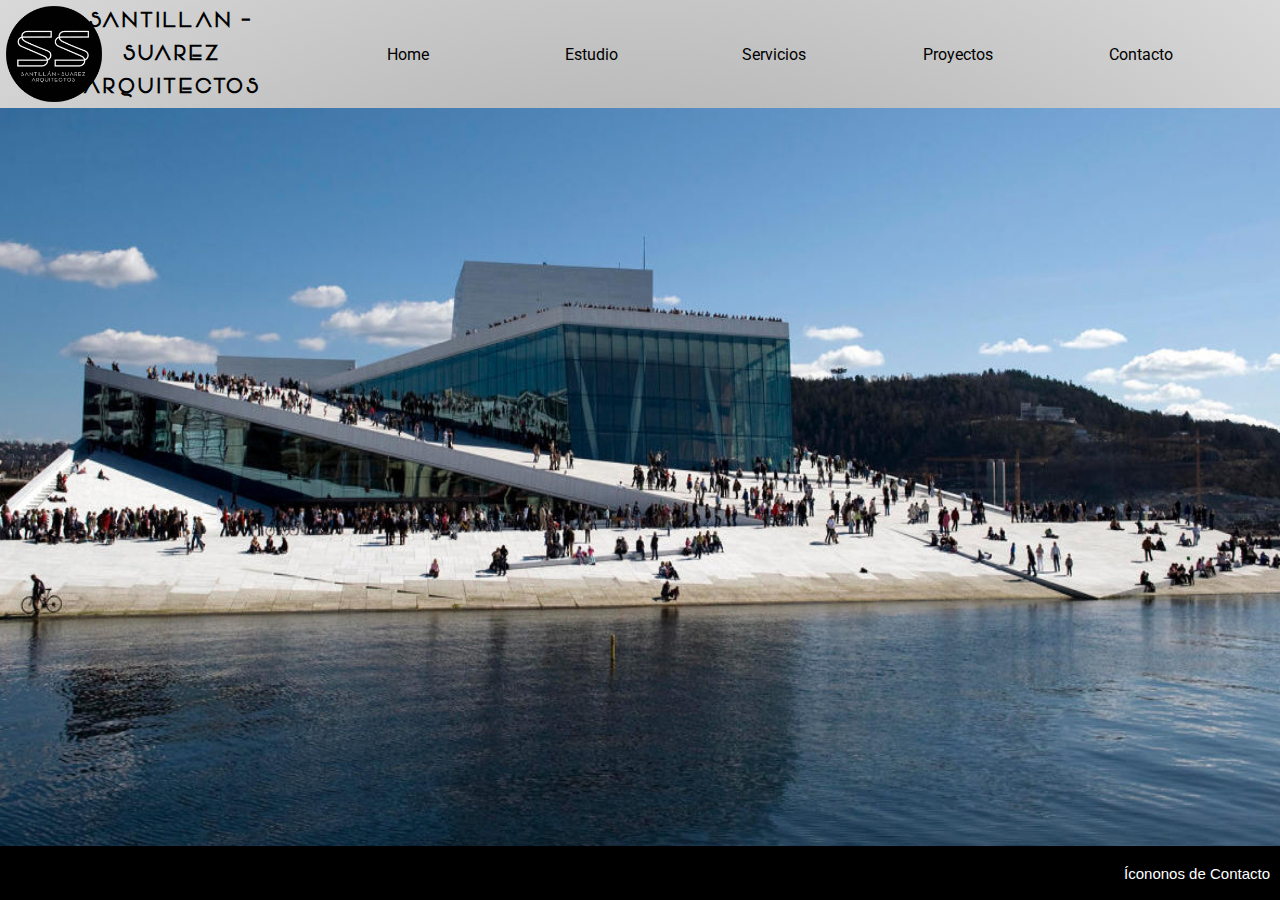
<file: index.html>
<!DOCTYPE html>
<html lang="en">
<head>
    <meta charset="UTF-8">
    <meta http-equiv="X-UA-Compatible" content="IE=edge">
    <meta name="viewport" content="width=device-width, initial-scale=1.0">
    <title>Santillan - Suarez Arquitectos</title>
    <link rel="preconnect" href="https://fonts.googleapis.com">
    <link rel="preconnect" href="https://fonts.gstatic.com" crossorigin>
    <link href="https://fonts.googleapis.com/css2?family=Roboto&display=swap" rel="stylesheet">
    <link rel="stylesheet" type="text/css" href="Estilo.css">
</head>

<body>
    
    <div id="frame--size">
        <header class="header">
            <div class="logo--place"> 
                <a href="index.html">
                    <img class="logo--size" src="Adjuntos/logo.png "alt="Logo">
                </a>
            </div>
            <div class="title--size">        
                <h1>SANTILLAN - SUAREZ<br>ARQUITECTOS</h1>
                <h2>Estudio de Arquitectura</h2>
            </div>    
            <div class="nav__menu">
                <nav>
                    <ul>  
                        <li class="list-style"><a href="Index.html">Home</a></li>
                        <li class="list-style"><a href="Estudio.html">Estudio</a></li>
                        <li class="list-style"><a href="Servicios.html">Servicios</a></li>
                        <li class="list-style"><a href="Proyectos.html">Proyectos</a></li>
                        <li class="list-style"><a href="Contacto.html">Contacto</a></li>
                    </ul>      
                </nav>
            </div>
        </header>

        <section class="galeria">
            <div class="galeria--1">
                <a href="Proyectos.html">
                  <img src="Adjuntos/galeria/1.jpg" alt="Proyecto 1">
                </a>
            </div>

            <div class="galeria--2">
                <a href="Proyectos.html">
                  <img src="Adjuntos/galeria/2.jpg" alt="Proyecto 2">
                </a>
            </div>

            <div class="galeria--3">
                <a href="Proyectos.html">
                  <img src="Adjuntos/galeria/3.jpg" alt="Proyecto 3">
                </a>
            </div>

            <div class="galeria--4">
                <a href="Proyectos.html">
                  <img src="Adjuntos/galeria/4.jpg" alt="Proyecto 4">
                </a>
            </div>

        </section>    
        
        <footer class="footer--backgroundColor">
            <p class="footer__text">Ícononos de Contacto</p>
        </footer>
    </div>
    
</body>
</html>
</file>
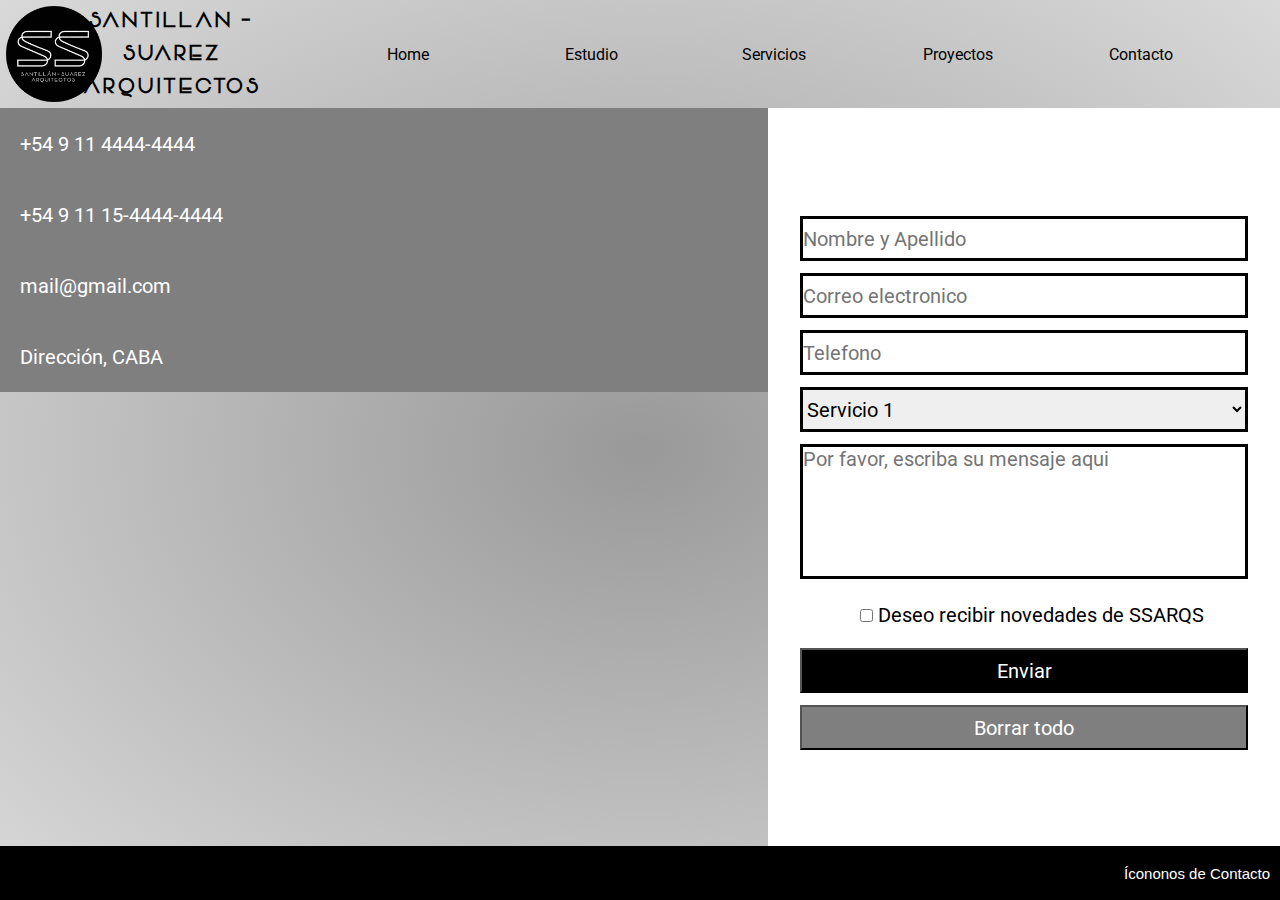
<file: Contacto.html>
<!DOCTYPE html>
<html lang="en">
<head>
    <meta charset="UTF-8">
    <meta http-equiv="X-UA-Compatible" content="IE=edge">
    <meta name="viewport" content="width=device-width, initial-scale=1.0">
    <title>Santillan - Suarez Arquitectos</title>
    <link rel="preconnect" href="https://fonts.googleapis.com">
    <link rel="preconnect" href="https://fonts.gstatic.com" crossorigin>
    <link href="https://fonts.googleapis.com/css2?family=Roboto&display=swap" rel="stylesheet">
    <link rel="stylesheet" type="text/css" href="Estilo.css">
</head>

<body>
    <div id="frame--size">
        <header class="header">
            <div class="logo--place"> 
                <a href="index.html">
                    <img class="logo--size" src="Adjuntos/logo.png "alt="Logo">
                </a>
            </div>
            <div class="title--size">        
                <h1>SANTILLAN - SUAREZ<br>ARQUITECTOS</h1>
                <h2>Estudio de Arquitectura</h2>
            </div>    
            <div class="nav__menu">
                <nav>
                    <ul>  
                        <li class="list-style"><a href="Index.html">Home</a></li>
                        <li class="list-style"><a href="Estudio.html">Estudio</a></li>
                        <li class="list-style"><a href="Servicios.html">Servicios</a></li>
                        <li class="list-style"><a href="Proyectos.html">Proyectos</a></li>
                        <li class="list-style"><a href="Contacto.html">Contacto</a></li>
                    </ul>      
                </nav>
            </div>
        </header>

        <div class="estudio--style">
            <main class="contact--style">
                <article class="contact__text">
                    <p>+54 9 11 4444-4444</p>
                    <p>+54 9 11 15-4444-4444</p>
                    <p>mail@gmail.com</p>
                    <p>Dirección, CABA</p>
                </article>
        
                <article>
                    <iframe class="location--size" src="https://www.google.com/maps/embed?pb=!1m18!1m12!1m3!1d3257.4206463524097!2d-84.0952054180442!3d9.926229540410176!2m3!1f0!2f0!3f0!3m2!1i1024!2i768!4f13.1!3m3!1m2!1s0x8fa0e3710903c5c3%3A0x1905b1b7fc9b52e5!2sSS%20ARQUITECTOS!5e0!3m2!1ses-419!2sar!4v1623894364660!5m2!1ses-419!2sar" width="600" height="450" style="border:0;" allowfullscreen="" loading="lazy"></iframe>
                </article>
            </main>
        
            <aside class="form--size">
                <form method="POST">
                    <div>
                        <input class="form__imput--style" type="text" name="nombre" id="id_nombre" placeholder="Nombre y Apellido">
                    </div>
                
                    <div>         
                        <input class="form__imput--style" type="email" name="email" id="email" placeholder="Correo electronico">
                    </div>
            
                    <div>          
                        <input class="form__imput--style" type="number"name="number" id="number" placeholder="Telefono">
                    </div>
                
                    <div>
                        <select class="form__imput--style" name ="Servicio">
                            <option value="S1">Servicio 1</option>
                            <option value="S2">Servicio 2</option>
                            <option value="S3">Servicio 3</option>
                            <option value="S4">Servicio 4</option>
                            <option value="S5">Servicio 5</option>
                            <option value="S6">Servicio 6</option>
                        </select>                        
                    </div>
                    
                    <div>
                        <textarea class="form__txtarea--style" type="text" name="mensaje" id="mensaje" placeholder="Por favor, escriba su mensaje aqui"></textarea>
                    </div>
                    
                    <div class="form__imputcb--style">
                        <input type="checkbox" name="acepto" value="1">
                        Deseo recibir novedades de SSARQS
                    </div>
                    
                    <input type="submit"value="Enviar" class="button__submit">
                    
                    <input type="reset"value="Borrar todo" class="button__reset">
                </form> 
            </aside>
        </div>    

        <footer class="footer--backgroundColor">
            <p class="footer__text">Ícononos de Contacto</p>
        </footer>
    </div>
</body>
</html>
</file>
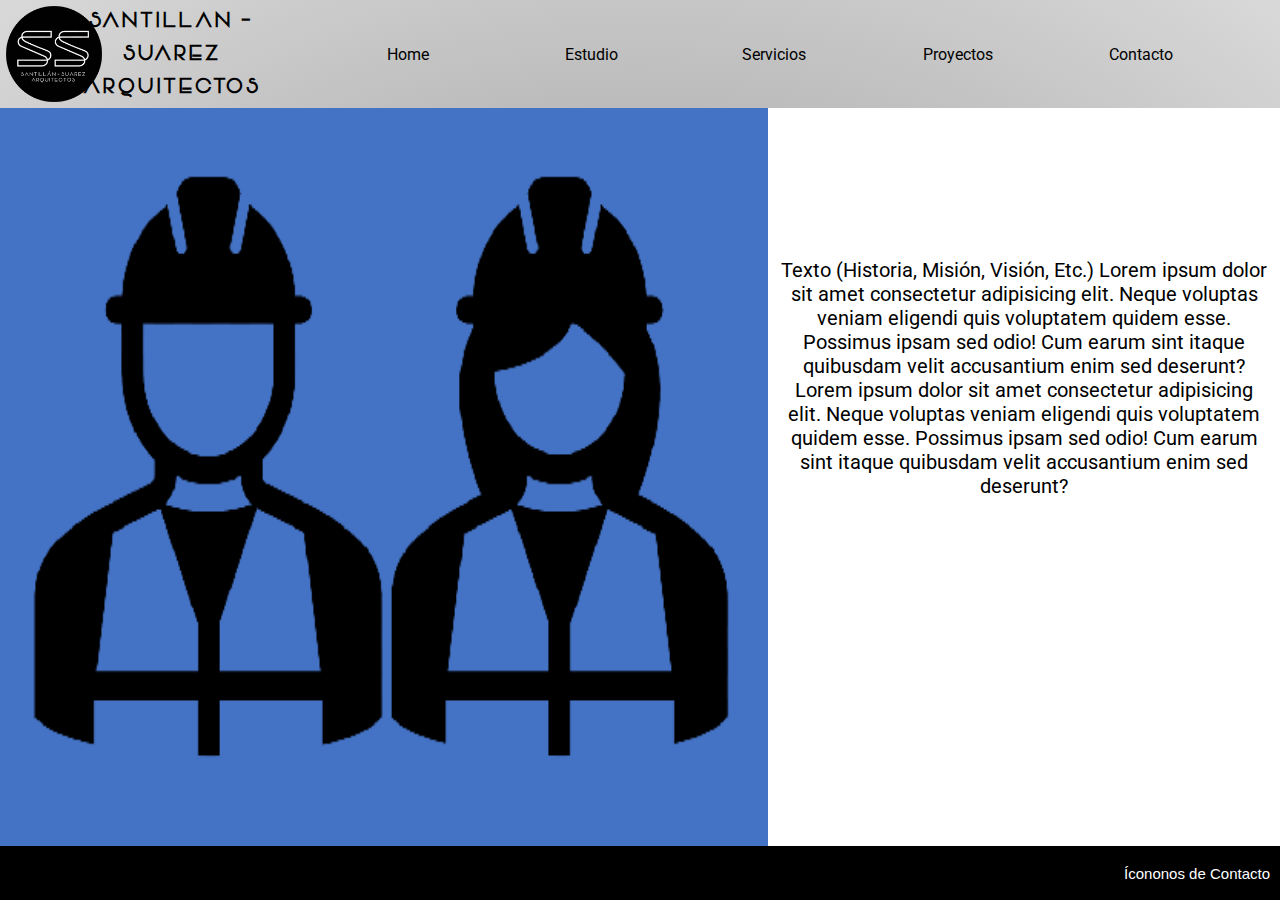
<file: Estudio.html>
<!DOCTYPE html>
<html lang="en">
<head>
    <meta charset="UTF-8">
    <meta http-equiv="X-UA-Compatible" content="IE=edge">
    <meta name="viewport" content="width=device-width, initial-scale=1.0">
    <title>Santillan - Suarez Arquitectos</title>
    <link rel="preconnect" href="https://fonts.googleapis.com">
    <link rel="preconnect" href="https://fonts.gstatic.com" crossorigin>
    <link href="https://fonts.googleapis.com/css2?family=Roboto&display=swap" rel="stylesheet">
    <link rel="stylesheet" type="text/css" href="Estilo.css">
</head>

<body>
    <div id="frame--size">
        <header class="header">
            <div class="logo--place"> 
                <a href="index.html">
                    <img class="logo--size" src="Adjuntos/logo.png "alt="Logo">
                </a>
            </div>
            <div class="title--size">        
                <h1>SANTILLAN - SUAREZ<br>ARQUITECTOS</h1>
                <h2>Estudio de Arquitectura</h2>
            </div>    
            <div class="nav__menu">
                <nav>
                    <ul>  
                        <li class="list-style"><a href="Index.html">Home</a></li>
                        <li class="list-style"><a href="Estudio.html">Estudio</a></li>
                        <li class="list-style"><a href="Servicios.html">Servicios</a></li>
                        <li class="list-style"><a href="Proyectos.html">Proyectos</a></li>
                        <li class="list-style"><a href="Contacto.html">Contacto</a></li>
                    </ul>      
                </nav>
            </div>
        </header>
        
        <div class="estudio--style">
            <main>
                <img class="estudio__img" src="Adjuntos/estudio.png"alt="Estudio">
            </main>

            <aside>
                <p class="estudio__text">Texto (Historia, Misión, Visión, Etc.) Lorem ipsum dolor sit amet 
                    consectetur adipisicing elit. Neque voluptas veniam eligendi quis voluptatem quidem esse.
                    Possimus ipsam sed odio! Cum earum sint itaque quibusdam velit accusantium enim sed deserunt?
                    Lorem ipsum dolor sit amet consectetur adipisicing elit. Neque voluptas veniam eligendi quis
                    voluptatem quidem esse. Possimus ipsam sed odio! Cum earum sint itaque quibusdam velit
                    accusantium enim sed deserunt?       
                </p>
            </aside>
        </div>

        <footer class="footer--backgroundColor">
            <p class="footer__text">Ícononos de Contacto</p>
        </footer>
    </div>
</body>
</html>
</file>
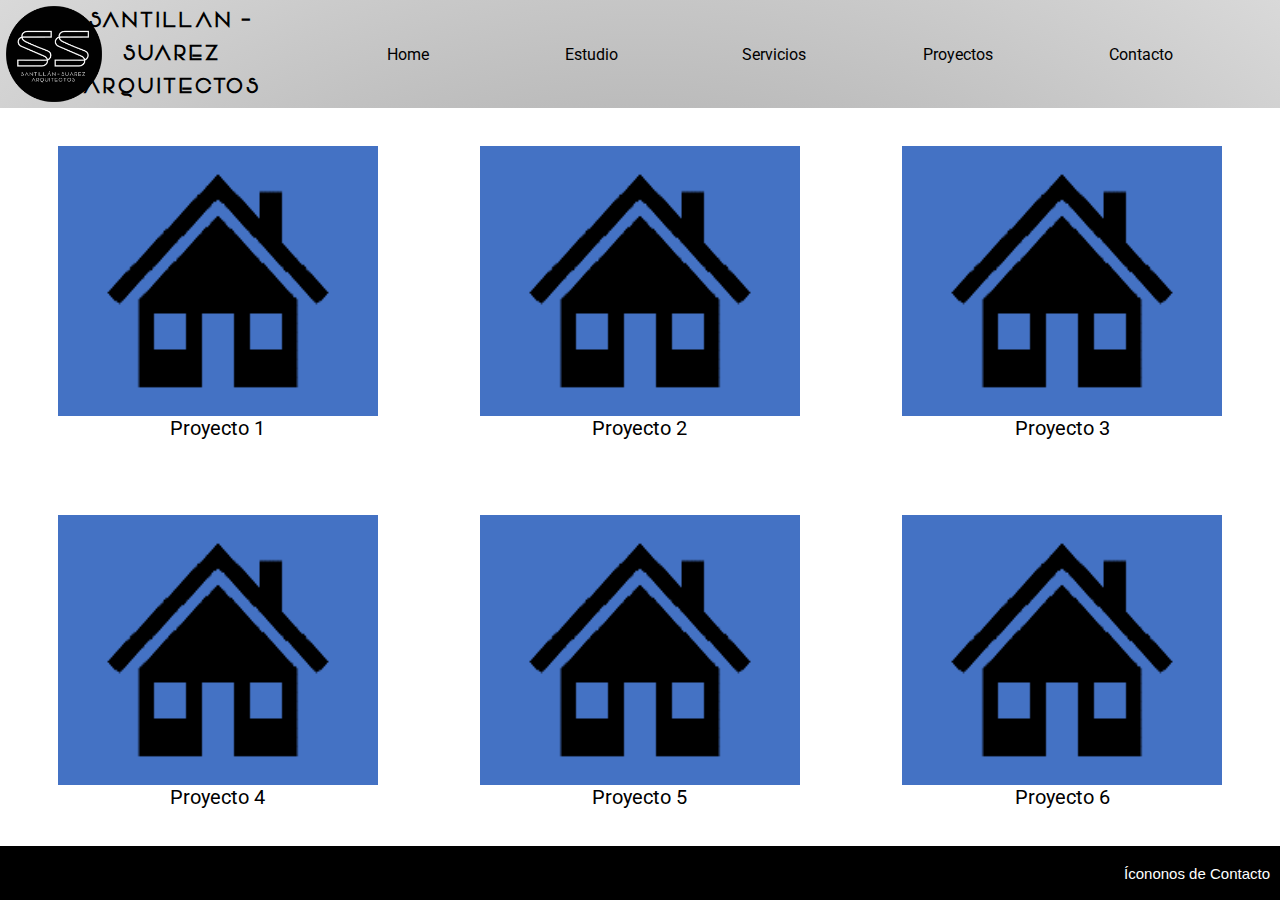
<file: Proyectos.html>
<!DOCTYPE html>
<html lang="en">
<head>
    <meta charset="UTF-8">
    <meta http-equiv="X-UA-Compatible" content="IE=edge">
    <meta name="viewport" content="width=device-width, initial-scale=1.0">
    <title>Santillan - Suarez Arquitectos</title>
    <link rel="preconnect" href="https://fonts.googleapis.com">
    <link rel="preconnect" href="https://fonts.gstatic.com" crossorigin>
    <link href="https://fonts.googleapis.com/css2?family=Roboto&display=swap" rel="stylesheet">
    <link rel="stylesheet" type="text/css" href="Estilo.css">
</head>

<body>
    <div id="frame--size">
        <header class="header">
            <div class="logo--place"> 
                <a href="index.html">
                    <img class="logo--size" src="Adjuntos/logo.png "alt="Logo">
                </a>
            </div>
            <div class="title--size">        
                <h1>SANTILLAN - SUAREZ<br>ARQUITECTOS</h1>
                <h2>Estudio de Arquitectura</h2>
            </div>    
            <div class="nav__menu">
                <nav>
                    <ul>  
                        <li class="list-style"><a href="Index.html">Home</a></li>
                        <li class="list-style"><a href="Estudio.html">Estudio</a></li>
                        <li class="list-style"><a href="Servicios.html">Servicios</a></li>
                        <li class="list-style"><a href="Proyectos.html">Proyectos</a></li>
                        <li class="list-style"><a href="Contacto.html">Contacto</a></li>
                    </ul>      
                </nav>
            </div>
        </header>
    
        <section class="services__panel">
            <div class="services__row1">
                <div class="services--style">
                    <img class="icons__img" src="Adjuntos/proyectos.png">
                    <p class="icons__text">Proyecto 1</p>
                </div> 

                <div class="services--style">
                    <img class="icons__img" src="Adjuntos/proyectos.png">
                    <p class="icons__text">Proyecto 2</p>
                </div> 

                <div class="services--style">
                    <img class="icons__img" src="Adjuntos/proyectos.png">
                    <p class="icons__text">Proyecto 3</p>
                </div> 
            </div>
        
            <div class="services__row2">
                <div class="services--style">
                    <img class="icons__img" src="Adjuntos/proyectos.png">
                    <p class="icons__text">Proyecto 4</p>
                </div> 

                <div class="services--style">
                    <img class="icons__img" src="Adjuntos/proyectos.png">
                    <p class="icons__text">Proyecto 5</p>
                </div> 

                <div class="services--style">
                    <img class="icons__img" src="Adjuntos/proyectos.png">
                    <p class="icons__text">Proyecto 6</p>
                </div> 
            </div>
        </section>

        <footer class="footer--backgroundColor">
            <p class="footer__text">Ícononos de Contacto</p>
        </footer>
    </div>
</body>
</html>
</file>
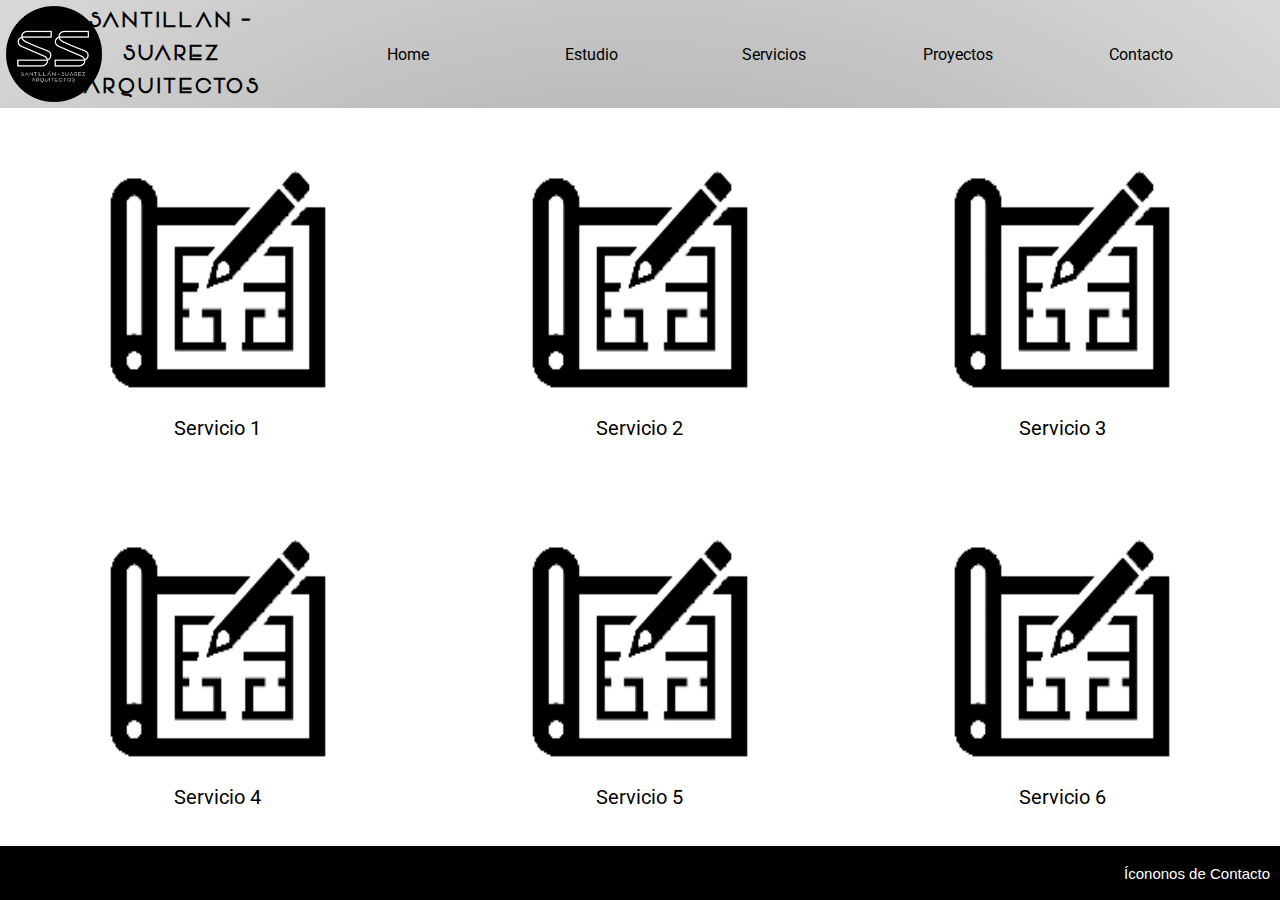
<file: Servicios.html>
<!DOCTYPE html>
<html lang="en">
<head>
    <meta charset="UTF-8">
    <meta http-equiv="X-UA-Compatible" content="IE=edge">
    <meta name="viewport" content="width=device-width, initial-scale=1.0">
    <title>Santillan - Suarez Arquitectos</title>
    <link rel="preconnect" href="https://fonts.googleapis.com">
    <link rel="preconnect" href="https://fonts.gstatic.com" crossorigin>
    <link href="https://fonts.googleapis.com/css2?family=Roboto&display=swap" rel="stylesheet">
    <link rel="stylesheet" type="text/css" href="Estilo.css">
</head>

<body>
    <div id="frame--size">
        <header class="header">
            <div class="logo--place"> 
                <a href="index.html">
                    <img class="logo--size" src="Adjuntos/logo.png "alt="Logo">
                </a>
            </div>
            <div class="title--size">        
                <h1>SANTILLAN - SUAREZ<br>ARQUITECTOS</h1>
                <h2>Estudio de Arquitectura</h2>
            </div>    
            <div class="nav__menu">
                <nav>
                    <ul>  
                        <li class="list-style"><a href="Index.html">Home</a></li>
                        <li class="list-style"><a href="Estudio.html">Estudio</a></li>
                        <li class="list-style"><a href="Servicios.html">Servicios</a></li>
                        <li class="list-style"><a href="Proyectos.html">Proyectos</a></li>
                        <li class="list-style"><a href="Contacto.html">Contacto</a></li>
                    </ul>      
                </nav>
            </div>
        </header>
    
        <section class="services__panel">
            <div class="services__row1">
                <div class="services--style">
                    <img class="icons__img" src="Adjuntos/servicios.png">
                    <p class="icons__text">Servicio 1</p>
                </div> 

                <div class="services--style">
                    <img class="icons__img" src="Adjuntos/servicios.png">
                    <p class="icons__text">Servicio 2</p>
                </div> 

                <div class="services--style">
                    <img class="icons__img" src="Adjuntos/servicios.png">
                    <p class="icons__text">Servicio 3</p>
                </div> 
            </div>
        
            <div class="services__row2">
                <div class="services--style">
                    <img class="icons__img" src="Adjuntos/servicios.png">
                    <p class="icons__text">Servicio 4</p>
                </div> 

                <div class="services--style">
                    <img class="icons__img" src="Adjuntos/servicios.png">
                    <p class="icons__text">Servicio 5</p>
                </div> 

                <div class="services--style">
                    <img class="icons__img" src="Adjuntos/servicios.png">
                    <p class="icons__text">Servicio 6</p>
                </div> 
            </div>
        </section>
        
        <footer class="footer--backgroundColor">
            <p class="footer__text">Ícononos de Contacto</p>
        </footer>
    </div>
</body>
</html>
</file>
<file: Estilo.css>
* {
  margin:0;
  padding:0;
  box-sizing: border-box;
}

#frame--size {
  display: grid;
  grid-template-areas:
    "header header header"
    "section section section"
    "footer footer footer";
  grid-template-rows: 12vh 82vh 6vh;
  grid-template-columns: 6vw 20vw 1fr;
  height: 100vh;
  margin: 0;
}

header {
  grid-area: header;
  background-image: radial-gradient(#999, #D9D9D9);
  color: black;
}


.header {
  display: grid;
  grid-template-areas:
    "header header header"
    "section section section"
    "footer footer footer";
  grid-template-rows: 12vh 75vh 6vh;
  grid-template-columns: 6vw 15vw 1fr;
  height: 100vh;
  margin: 0;
}


@font-face {
  font-family: vonique;
  src: url(Adjuntos/Vonique\ 92\ Regular.otf);
}

.logo--place {
  grid-column: 1/1;
  grid-row: 1/1;
}

.logo--size {
  height: 12vh;
}

.title--size {
  grid-column: 2/3;
  grid-row: 1/2;
}

h1 {
  font-family: vonique;
  letter-spacing: 4px;
  font-size: 20px;
  font-weight: 700;
  margin-right: auto;
  margin-left: auto;
  text-align: center;
  padding-top: 7px;
}

h2 {
  font-family: vonique;
  font-size: 12px;
  margin-right: auto;
  margin-left: auto;
  text-align: center;
  letter-spacing: 0.5px;
  padding-top: 2px;
  grid-column: 2/3;
  grid-row: 1/2;
}

.nav__menu {
  display: flex;
  flex-flow: row;
  justify-content: space-around;
  overflow: hidden;
  align-items: center;
  text-align: center;
  grid-column: 3/4;
  grid-row: 1/2;
}

.list-style { 
  width: 14vw;
  font-family: Roboto, Tahoma, Geneva, Verdana, sans-serif;
  font-size: 16px;
  font-style: normal;
  display: inline-flex;
  justify-content: center;
  overflow: hidden;
  align-items: center;
  text-align: center;
  color:black;
}

a {
  text-decoration: none;
  color:black
}

li:hover {
  font-weight: bolder;
  transform: scale(1.05,1.05);
}

.footer--backgroundColor {
  background-color: black; color:white;
  margin: 0px;
  display: flex;
  align-items: center;
  justify-content: flex-end;
  overflow: hidden;
  grid-area: footer;
}

.footer__text {
  font-family: 'Segoe UI', Tahoma, Geneva, Verdana, sans-serif;
  font-size: 15px;
  font-style: normal;
  text-align: right;
  padding: 10px;
}

.galeria{
  height: 82vh;
  width: 100vw;
  margin: 0px;
  grid-area: section;
  display: flex;

}

.galeria--1 img {
  height: 82vh;
  width: 100vw;
  margin: 0px;
  position: absolute;
  z-index: 40;
  align-items: center;
  animation-name: galeria1;
  animation-duration: 7s;
  animation-iteration-count:infinite;
  animation-direction: normal;
}

@keyframes galeria1 {
  0% {opacity: 1;}
  25% {opacity: 0;}
  50% {opacity: 0;}
  75% {opacity: 0;}
  100% {opacity: 1;}
}

.galeria--2 img{
  height: 82vh;
  width: 100vw;
  margin: 0px;
  position: absolute;
  z-index: 30;
  align-items: center;
  animation-name: galeria2;
  animation-duration: 7s;
  animation-iteration-count:infinite;
  animation-direction: normal;
}

@keyframes galeria2 {
  0% {opacity: 0;}
  25% {opacity: 1;}
  50% {opacity: 0;}
  75% {opacity: 0;}
  100% {opacity: 0;}
}

.galeria--3 img{
  height: 82vh;
  width: 100vw;
  margin: 0px;
  position: absolute;
  z-index: 20;
  align-items: center;
  animation-name: galeria3;
  animation-duration: 7s;
  animation-iteration-count:infinite;
  animation-direction: normal;
}

@keyframes galeria3 {
  0% {opacity: 0;}
  25% {opacity: 0;}
  50% {opacity: 1;}
  75% {opacity: 0;}
  100% {opacity: 0;}
}

.galeria--4 img{
  height: 82vh;
  width: 100vw;
  margin: 0px;
  position: absolute;
  z-index: 10;
  align-items: center;
  animation-name: galeria4;
  animation-duration: 7s;
  animation-iteration-count:infinite;
  animation-direction: normal;
}

@keyframes galeria3 {
  0% {opacity: 0;}
  25% {opacity: 0;}
  50% {opacity: 0;}
  75% {opacity: 1;}
  100% {opacity: 0;}
}

.estudio--style{
  height: 82vh;
  width: 100vw;
  margin: 0px;
  display:flex;
  flex-flow: row;
  justify-content: space-between;
}

.estudio__img {
  height: 82vh;
  width: 60vw;
  margin: 0px;
  transition: opacity 1s;
}

.estudio__img:hover {
  opacity: 0.5;
}

.estudio__text {
  height: 82vh;
  width: 40vw;
  margin: 0px;
  text-align: center;
  background-color: white; color: black;
  font-family: Roboto, Tahoma, Geneva, Verdana, sans-serif;
  font-size: 20px;
  font-style: normal;
  padding: 150px 10px 150px 10px;
  overflow: hidden;
  }

.services__panel {
  height: 82vh;
  width: 100vw;
  margin: 0px;
  display:flex;
  flex-direction: column;
  justify-content: center;
  align-items: center;
  background-color: white;
}

.services__row1, .services__row2 {
  height: 41vh;
  width: 100vw;
  margin: 0px;
  display:flex;
  flex-direction: row;
  justify-content: center;
  align-items: center;
  overflow: hidden;
}

.services--style {
  width: 33vw;
  height: 41vh;
  display:flex;
  flex-direction: column;
  justify-content: center;
  align-items: center;
  overflow: hidden;
}

.icons__img {
  width: 25vw;
  height: 30vh;
  transition: width 1s;
  transition: height 1s;
}

.icons__img:hover {
  width: 26vw;
  height: 31vh;
}

.icons__text {
  font-family: Roboto, Tahoma, Geneva, Verdana, sans-serif;
  font-size: 20px;
  font-style: normal;
  text-align: center;
  align-items: flex-end;
}

.contact--style {
  height: 82vh;
  width: 60vw;
  margin: 0px;
  display: flex;
  flex-direction: column;
}

.contact__text {
  background-color:#7F7F7F; color:white;
  height: 32vh;
  width: 60vw;
  margin: 0px;
  font-family: Roboto, Tahoma, Geneva, Verdana, sans-serif;
  font-size: 20px;
  font-style: normal;
  text-align: left;
  display: flex;
  flex-direction: column;
  justify-content: space-around;
  padding-left: 20px;
}

.location--size {
  height: 50vh;
  width: 60vw;
  margin: 0px;
}

.form--size {
  height: 82vh;
  width: 40vw;
  margin: 0px;
  text-align: center;
  background-color: white; color: black;
  display: flex;
  flex-direction: column;
  justify-content: space-around;
  align-items: center;
}

.form__imput--style {
  width: 35vw;
  height: 5vh;
  border: 3px solid black;
  text-align: left;
  font-family: Roboto, Tahoma, Geneva, Verdana, sans-serif;
  font-size: 20px;
  font-style: normal;
  margin-top: 12px;
}

.form__txtarea--style {
  width: 35vw;
  height: 15vh;
  border: 3px solid black;
  text-align: left;
  font-family: Roboto, Tahoma, Geneva, Verdana, sans-serif;
  font-size: 20px;
  font-style: normal;
  margin-top: 12px;
  resize: none;
}

.form__imput--style:focus {
  background: #000000;
  color: white;
}

.form__txtarea--style:focus {
  background: #000000;
  color: white;
}

.form__imputcb--style {
  width: 35vw;
  height: 5vh;
  text-align: center;
  font-family: Roboto, Tahoma, Geneva, Verdana, sans-serif;
  font-size: 20px;
  font-style: normal;
  margin-top: 20px;
  padding-left: 80px;
}

.button__submit {
  width: 35vw;
  height: 5vh;
  background-color: black;
  color: white;
  text-align: center;
  font-family: Roboto, Tahoma, Geneva, Verdana, sans-serif;
  font-size: 20px;
  font-style: normal;
}

.button__submit:hover {
  transform: scale(1.02,1.02);
}

.button__reset {
  width: 35vw;
  height: 5vh;
  background-color:#7F7F7F;
  color:white;
  text-align: center;
  font-family: Roboto, Tahoma, Geneva, Verdana, sans-serif;
  font-size: 20px;
  font-style: normal;
  margin-top: 12px;
}

.button__reset:hover {
  transform: scale(1.02,1.02);
}
</file>
